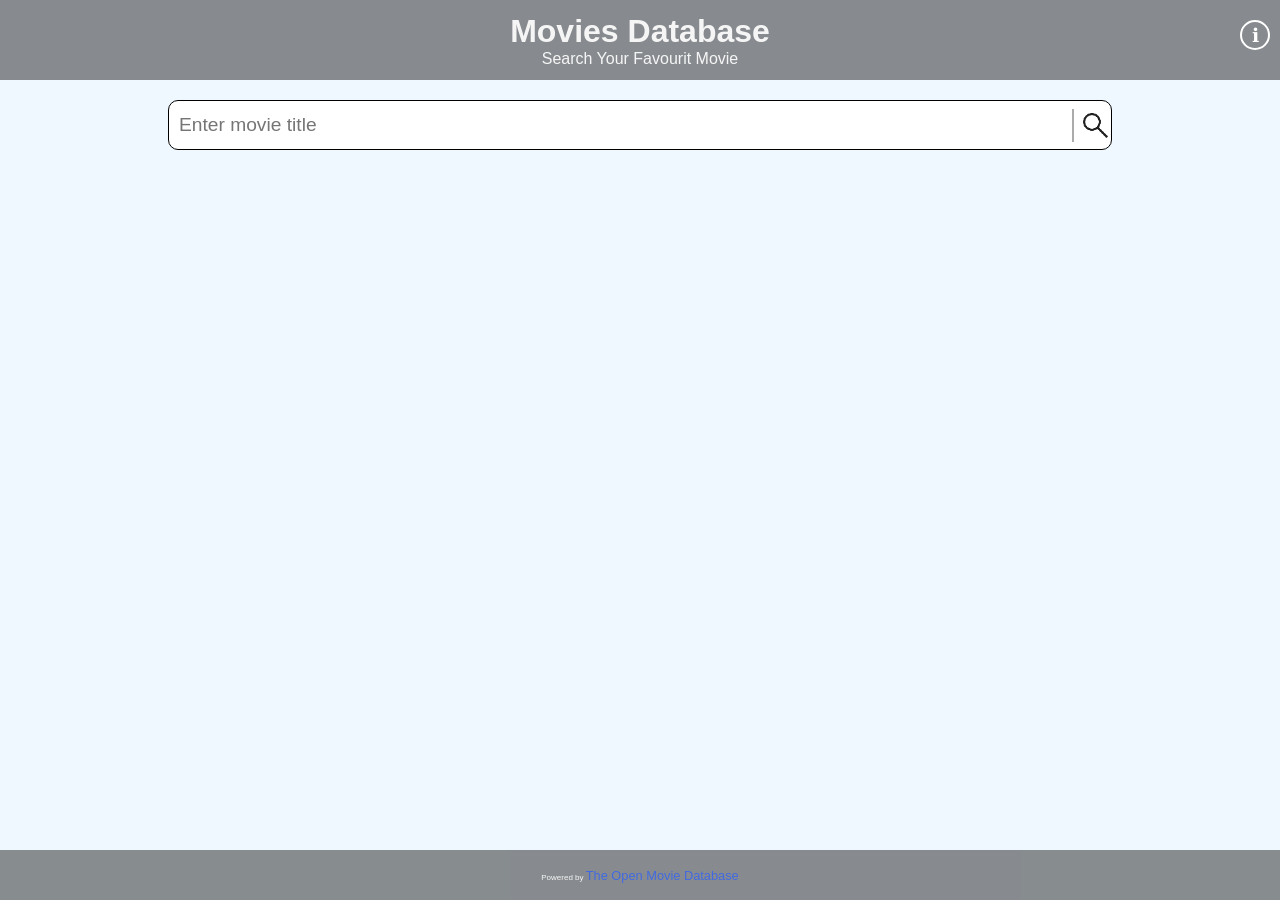
<file: index.html>
<!DOCTYPE html>
<html lang="en">
<head>
    <meta charset="UTF-8">
    <meta name="viewport" content="width=device-width, initial-scale=1.0">
    <!-- Step 1: Link styles.css file here -->
    <link rel="stylesheet" href="css/styles.css">
    <title>Search Your Movie</title>
</head>
<body>
    <header>
        <h1>Movies Database</h1>
        <a class="link" href="pages/about.html">ℹ︎</a>
        <p>Search Your Favourit Movie</p>
    </header>
    
    <main id="mainBody">
        <section id="searchSection">
            <div id="searchDiv">
                <input id="searchBar" type="text" title="Enter Movie" placeholder="Enter movie title">
                <div id="searchIconDiv">
                    <img id="icon" src="assets/icons/search.png" alt="search icon">
                </div>
            </div>
        </section>
        <section id="movieCards">

            <!-- Add movie cards in this section -->

        </section>

    </main>

    <footer>
        <p>Powered by <a href="https://www.omdbapi.com/" rel="noopener" target="_blank"><span class="highlight">The Open Movie Database</span></a></p>
    </footer>

<!-- Step 2: Link the main.js file here -->
<script src="script/main.js"></script>
</body>
</html>
</file>
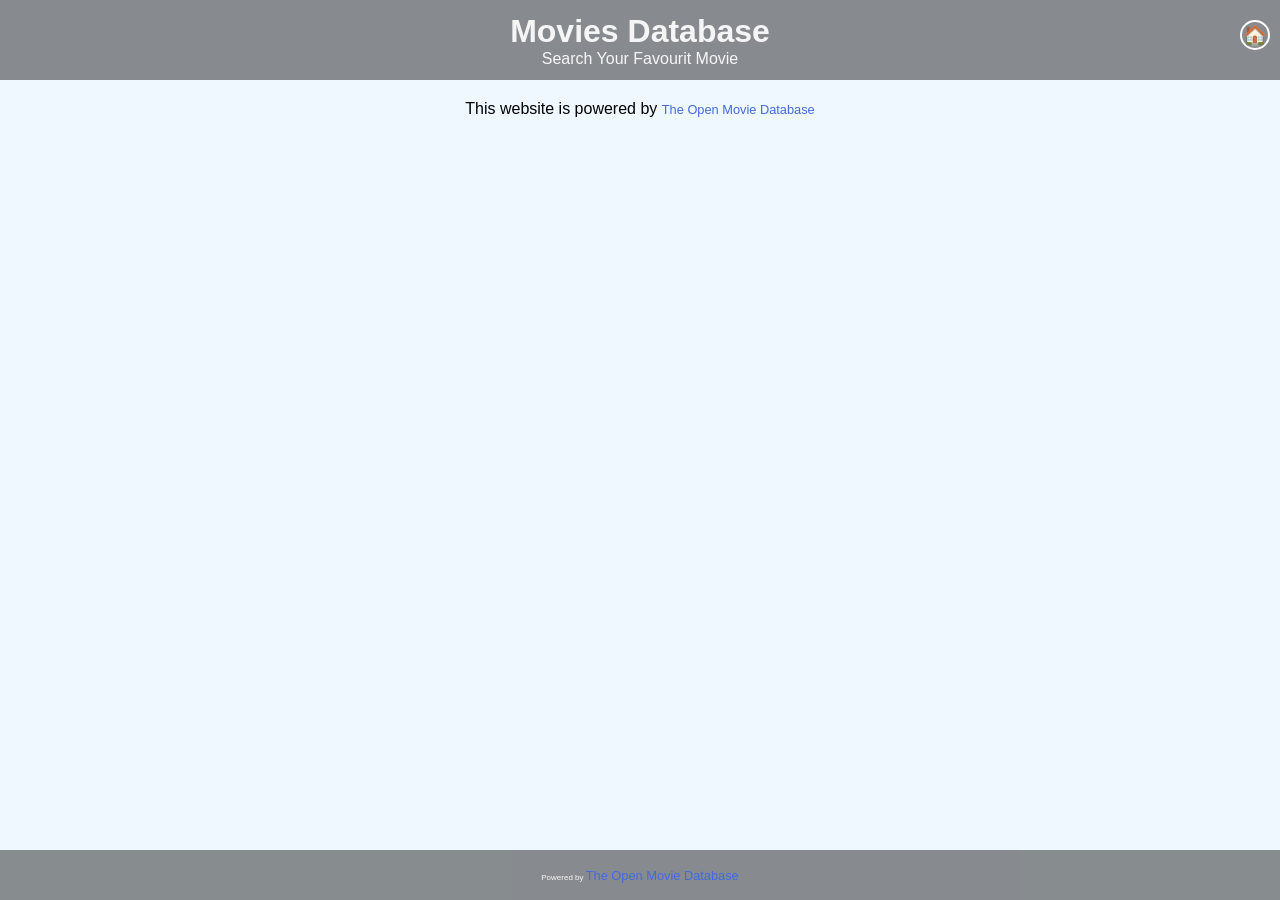
<file: pages/about.html>
<!DOCTYPE html>
<html lang="en">
<head>
    <meta charset="UTF-8">
    <meta name="viewport" content="width=device-width, initial-scale=1.0">
    <link rel="stylesheet" href="../css/styles.css">
    <title>Search Your Movie</title>
</head>
<body>
    <header>
        <h1>Movies Database</h1>
        <a class="link" href="../index.html">🏠</a>
        <p>Search Your Favourit Movie</p>
    </header>

    <main id="mainBody">
        <section>
            <div id="aboutDiv">
                <p id="aboutWebsite">This website is powered by <span class="highlight">The Open Movie Database</span></p>
            </div>
            
        </section>
    </main>
    <footer>
        <p>Powered by <a href="https://www.omdbapi.com/" rel="noopener" target="_blank"><span class="highlight">The Open Movie Database</span></a></p>
    </footer>
</body>
</html>
</file>
<file: css/styles.css>
* {
    margin: 0;
    padding: 0;
    box-sizing: border-box;
    font-family: Verdana, Geneva, Tahoma, sans-serif;
    color: whitesmoke
}

body {
    background-color: aliceblue;
    position: relative;
}

footer {
    position: fixed;
    bottom: 0;
    left: 0;
    width: 100%;
    text-align: center;
    height: 50px;
    background-color: rgba(0,0,0,.44);
    color: whitesmoke;
    font-size: 0.5rem;
    display: flex;
    align-items: center;
    justify-content: center;
}

.highlight, a {
    text-decoration: none;
    font-size: 0.8rem;
    color: royalblue;
}

header {
    position: fixed;
    top: 0;
    left: 0;
    width: 100%;
    height: 80px;
    background-color: rgba(0,0,0,.44);;
    display: flex;
    justify-content: center;
    align-items: center;
    flex-direction: column;
}

#aboutDiv {
    text-align: center;
}

#aboutWebsite {
    color: black;
}

.link {
    position: fixed;
    top: 20px;
    right: 10px;
    font-size: 1.2rem;
    color: white;
    border: 2px solid white;
    /* padding: 5px; */
    border-radius: 50%;
    width: 30px;
    height: 30px;
    display: flex;
    justify-content: center;
    align-items: center;
}

#mainBody {
    position: fixed;
    top: 80px;
    left: 0;
    width: 100%;
    height: calc(100vh - 80px - 50px);
}

section {
    width: 80%;
    margin: 0 auto;
    padding: 0 40px;
    padding-top: 20px;
}

#searchBar {
    width: 100%;
    border-radius: 10px;
    height: 50px;
    border: 1px solid black;
    padding: 10px;
    color: black;
    padding-right: 50px;
    font-size: 1.2rem;
}

#searchDiv {
    position: relative;
    margin-bottom: 30px;
}

#searchIconDiv {
    width: 40px;
    height: 100%;
    position: absolute;
    top: 0;
    right: 0;
    overflow: hidden;
    display: flex;
    justify-content: center;
    align-items: center;
}

#icon {
    max-width: 100%;
    max-height: 100%;
    height: auto;
    width: auto;
    border-left: 2px solid rgba(0,0,0,0.33);
    padding-left: 5px;
}

#movieCards {
    display: flex;
    flex-wrap: wrap;
    justify-content: center;
    align-items: center;
    overflow-y: scroll;
    gap: 20px;
    height: calc(100vh - 50px - 30px - 50px);
}

.noresult {
    color: red;
    font-size: 1.2rem;
    padding: 10px;
    border: 1px solid red;
    border-radius: 10px;
}

/* === MOVIE CARD STYLING === */

.card {
    width: 200px;
    background-color: white;
    border-radius: 10px;
    box-shadow: 0px 2px 10px rgba(0, 0, 0, 0.2);
    padding: 10px;
    display: flex;
    flex-direction: column;
    align-items: center;
    transition: transform 0.2s ease;
}

.card:hover {
    transform: scale(1.05);
}

.cardTitle {
    font-size: 1rem;
    font-weight: bold;
    margin: 10px 0;
    text-align: center;
    color: black;
}

.cardPosterDiv {
    width: 100%;
    height: 300px;
    overflow: hidden;
    display: flex;
    justify-content: center;
    align-items: center;
}

.moviePoster {
    max-width: 100%;
    max-height: 100%;
    border-radius: 5px;
    object-fit: cover;
}

/* === RESPONSIVE STYLING === */
@media (max-width: 600px) {
    #movieCards {
        flex-direction: column;
        align-items: center;
    }

    .card {
        width: 90%;
    }

    .cardPosterDiv {
        height: auto;
    }

    .moviePoster {
        max-height: 300px;
    }
}
</file>
